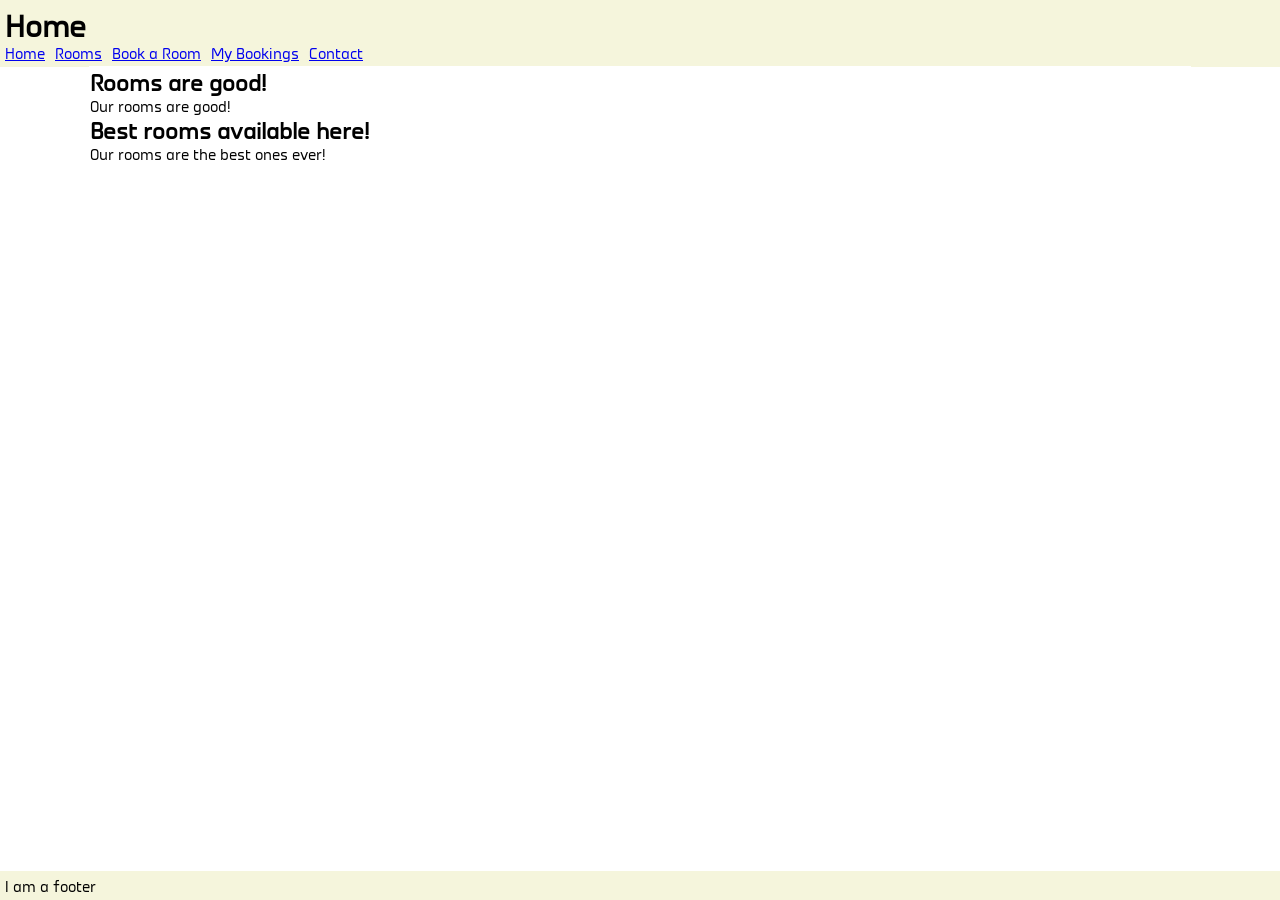
<file: index.html>
<!DOCTYPE html>
<html lang="en">

<head>
	<meta charset="UTF-8">
	<meta name="viewport" content="width=device-width, initial-scale=1.0">
	<title>Home</title>
	<link rel="stylesheet" href="css/style.css">
</head>

<body>
	<header>
		<h1>Home</h1>
		<nav>
			<a href="index.html">Home</a>
			<a href="rooms.html">Rooms</a>
			<a href="book.html">Book a Room</a>
			<a href="bookings.html">My Bookings</a>
			<a href="contact.html">Contact</a>
		</nav>
	</header>

	<main class="container">
		<section>
			<h2>Rooms are good!</h2>
			<p>Our rooms are good!</p>
		</section>
		<section>
			<h2>Best rooms available here!</h2>
			<p>Our rooms are the best ones ever!</p>
		</section>
	</main>
	<footer>I am a footer</footer>
</body>

</html>
</file>
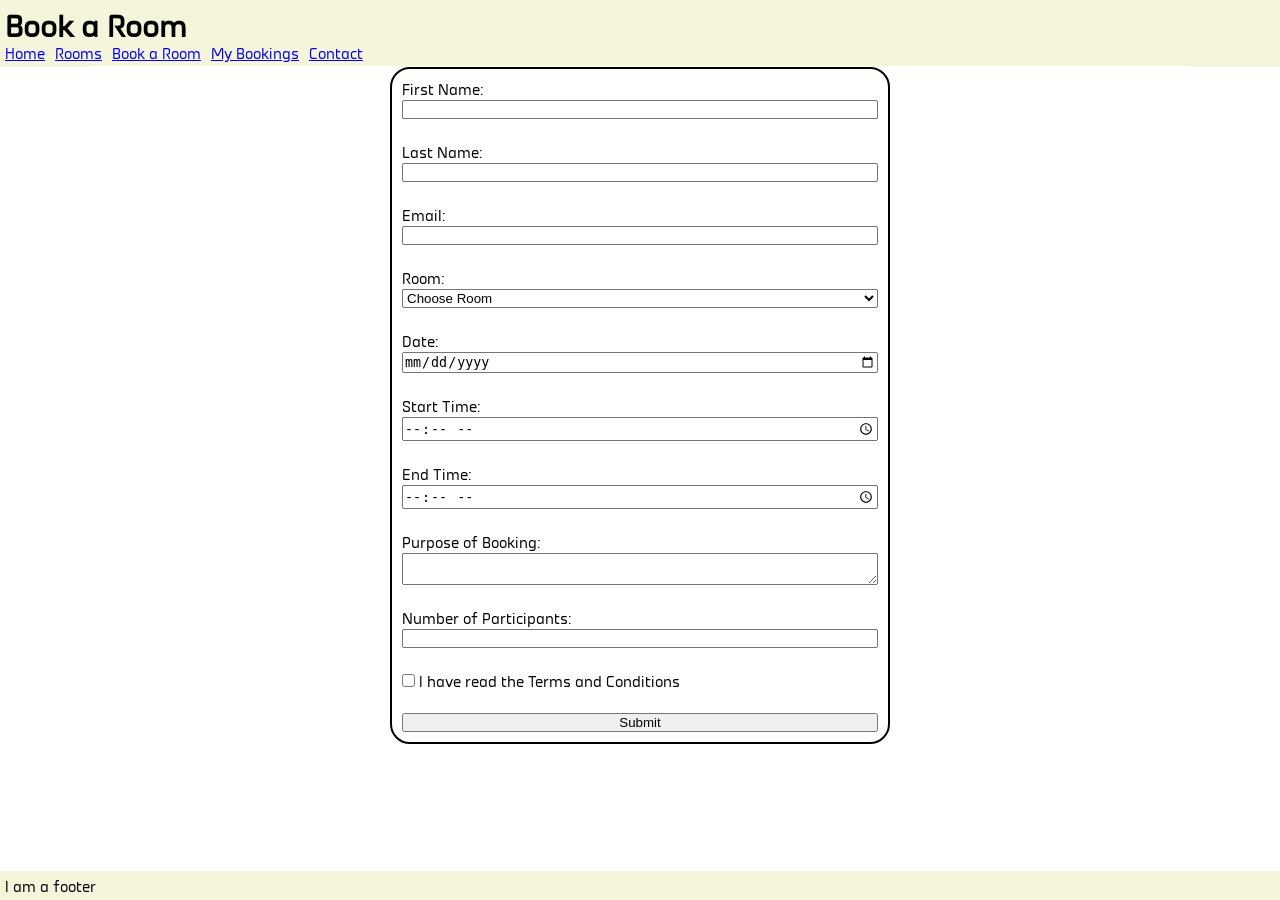
<file: book.html>
<!DOCTYPE html>
<html lang="en">

<head>
	<meta charset="UTF-8">
	<meta name="viewport" content="width=device-width, initial-scale=1.0">
	<title>Book a Room</title>
	<link rel="stylesheet" href="css/style.css">
</head>

<body>
	<header>
		<h1>Book a Room</h1>
		<nav>
			<a href="index.html">Home</a>
			<a href="rooms.html">Rooms</a>
			<a href="book.html">Book a Room</a>
			<a href="bookings.html">My Bookings</a>
			<a href="contact.html">Contact</a>
		</nav>
	</header>
	<main class="container">
			<form>
				<label for="first-name">First Name:</label>
				<input type="text" name="firstName" id="first-name" required>
				<br>
				<label for="last-name">Last Name:</label>
				<input type="text" name="firstName" id="last-name" required>
				<br>
				<label for="email">Email:</label>
				<input type="email" name="email" id="email" required>
				<br>
				<label for="room-selection">Room:</label>
				<select name="roomSelection" id="room-selection" required>
					<option value="">Choose Room</option>
					<option value="101">101</option>
					<option value="102">102</option>
					<option value="103">103</option>
				</select>
				<br>
				<label for="date-selection">Date:</label>
				<input type="date" name="dateSelection" id="date-selection" required>
				<br>
				<label for="start-time">Start Time:</label>
				<input type="time" name="startTime" id="start-time" required>
				<br>
				<label for="end-time">End Time:</label>
				<input type="time" name="endTime" id="end-time" required>
				<br>
				<label for="purpose-of-booking">Purpose of Booking:</label>
				<textarea name="purposeOfBooking" id="purpose-of-booking"></textarea>
				<br>
				<label for="number-of-participants">Number of Participants:</label>
				<input type="number" name="numberOfParticipants" id="number-of-participants" required>
				<br>
				<div>
					<input type="checkbox" name="termsAndConditions" id="terms-and-conditions" required>
					<label for="terms-and-conditions">I have read the Terms and Conditions</label>
				</div>
				<br>
				<input type="submit" name="submit" id="submit">
			</form>
	</main>
	<footer>I am a footer</footer>

</body>

</html>
</file>
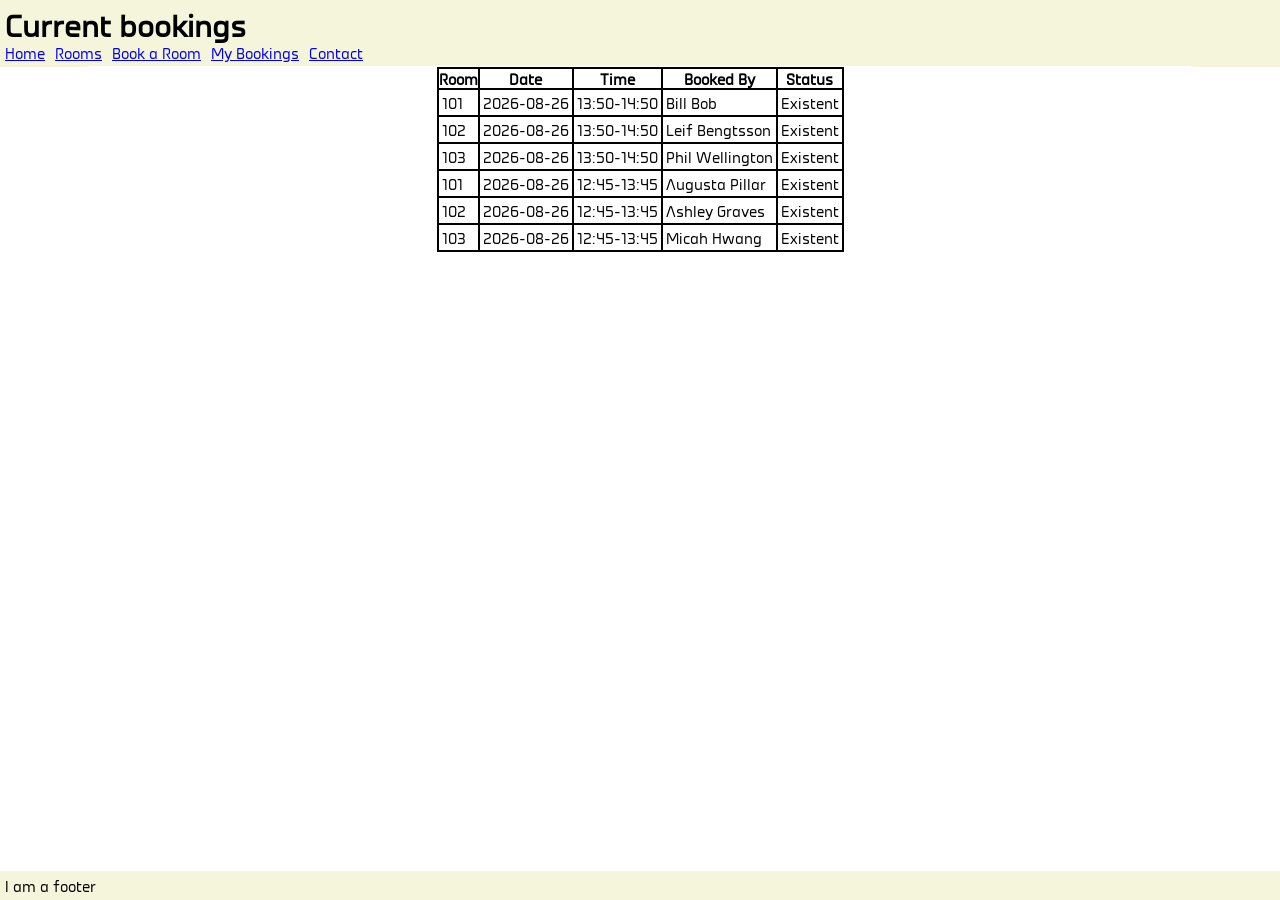
<file: bookings.html>
<!DOCTYPE html>
<html lang="en">

<head>
	<meta charset="UTF-8">
	<meta name="viewport" content="width=device-width, initial-scale=1.0">
	<title>View Bookings</title>
	<link rel="stylesheet" href="css/style.css">
</head>

<body>
	<header>
		<h1>Current bookings</h1>
		<nav>
			<a href="index.html">Home</a>
			<a href="rooms.html">Rooms</a>
			<a href="book.html">Book a Room</a>
			<a href="bookings.html">My Bookings</a>
			<a href="contact.html">Contact</a>
		</nav>
	</header>

	<main class="container">
		<div class="side-scroll">
			<table class="bookings-table">
				<thead>
					<tr>
						<th>Room</th>
						<th>Date</th>
						<th>Time</th>
						<th>Booked By</th>
						<th>Status</th>
					</tr>
				</thead>
				<tbody>
					<tr>
						<td>101</td>
						<td>2026-08-26</td>
						<td>13:50-14:50</td>
						<td>Bill Bob</td>
						<td>Existent</td>
					</tr>
					<tr>
						<td>102</td>
						<td>2026-08-26</td>
						<td>13:50-14:50</td>
						<td>Leif Bengtsson</td>
						<td>Existent</td>
					</tr>
					<tr>
						<td>103</td>
						<td>2026-08-26</td>
						<td>13:50-14:50</td>
						<td>Phil Wellington</td>
						<td>Existent</td>
					</tr>
					<tr>
						<td>101</td>
						<td>2026-08-26</td>
						<td>12:45-13:45</td>
						<td>Augusta Pillar</td>
						<td>Existent</td>
					</tr>
					<tr>
						<td>102</td>
						<td>2026-08-26</td>
						<td>12:45-13:45</td>
						<td>Ashley Graves</td>
						<td>Existent</td>
					</tr>
					<tr>
						<td>103</td>
						<td>2026-08-26</td>
						<td>12:45-13:45</td>
						<td>Micah Hwang</td>
						<td>Existent</td>
					</tr>
				</tbody>
			</table>
		</div>
	</main>
	<footer>I am a footer</footer>

</body>

</html>
</file>
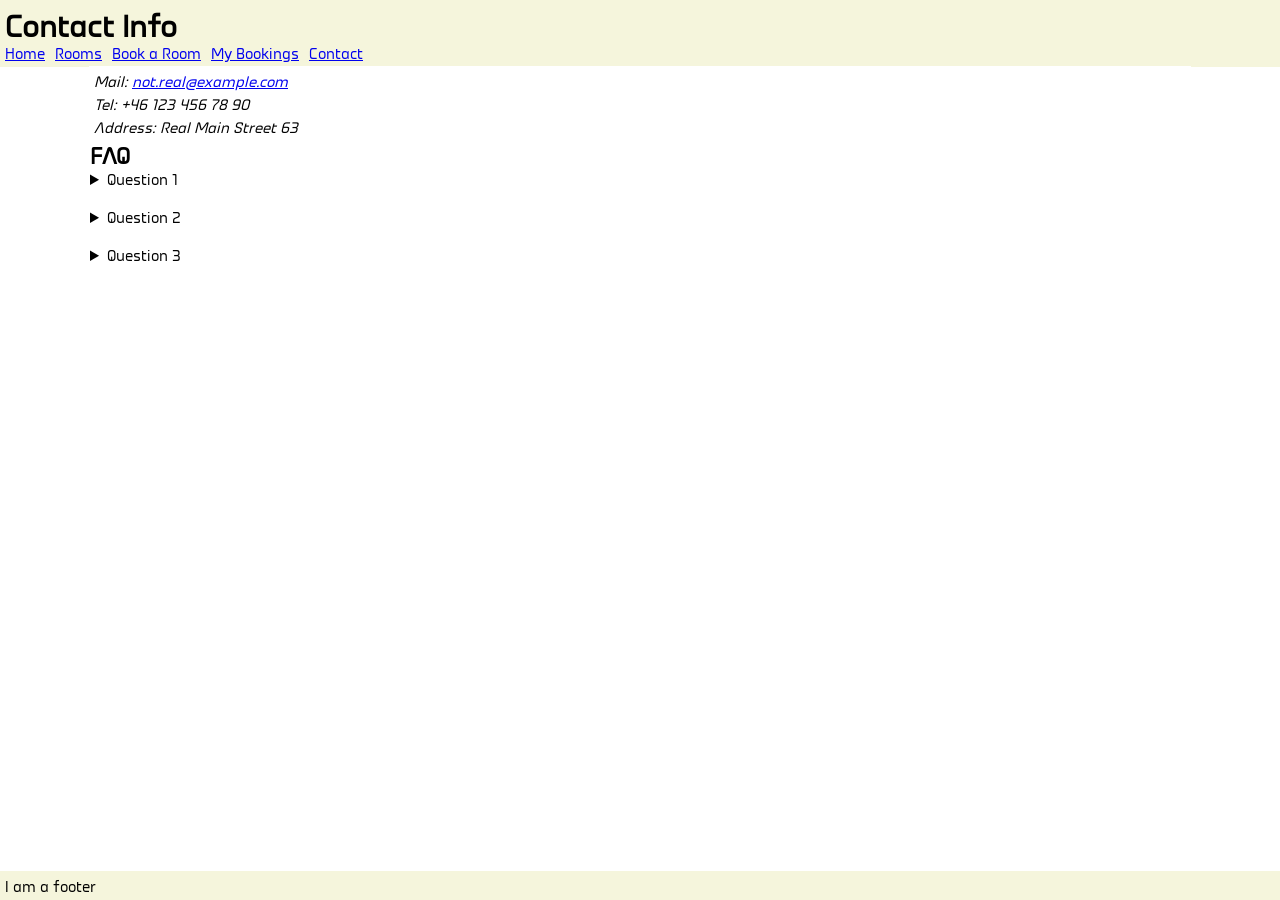
<file: contact.html>
<!DOCTYPE html>
<html lang="en">

<head>
	<meta charset="UTF-8">
	<meta name="viewport" content="width=device-width, initial-scale=1.0">
	<title>Contact</title>
	<link rel="stylesheet" href="css/style.css">
</head>

<body>
	<header>
		<h1>Contact Info</h1>
		<nav>
		<a href="index.html">Home</a>
		<a href="rooms.html">Rooms</a>
		<a href="book.html">Book a Room</a>
		<a href="bookings.html">My Bookings</a>
		<a href="contact.html">Contact</a>
	</nav>
	</header>
	<main class="container">
		<section>
			<address>
				<p>Mail: <a href="mailto:not.real@example.com">not.real@example.com</a></p>
				<p>Tel: +46 123 456 78 90</p>
				<p>Address: Real Main Street 63</p>
			</address>
			<h2>FAQ</h2>
			<details>
				<summary>Question 1</summary>
				<p>Answer 1</p>
			</details>
			<br>
			<details>
				<summary>Question 2</summary>
				<p>Answer 2</p>
			</details>
			<br>
			<details>
				<summary>Question 3</summary>
				<p>Answer 3</p>
			</details>
		</section>
	</main>
	<footer>I am a footer</footer>

</body>

</html>
</file>
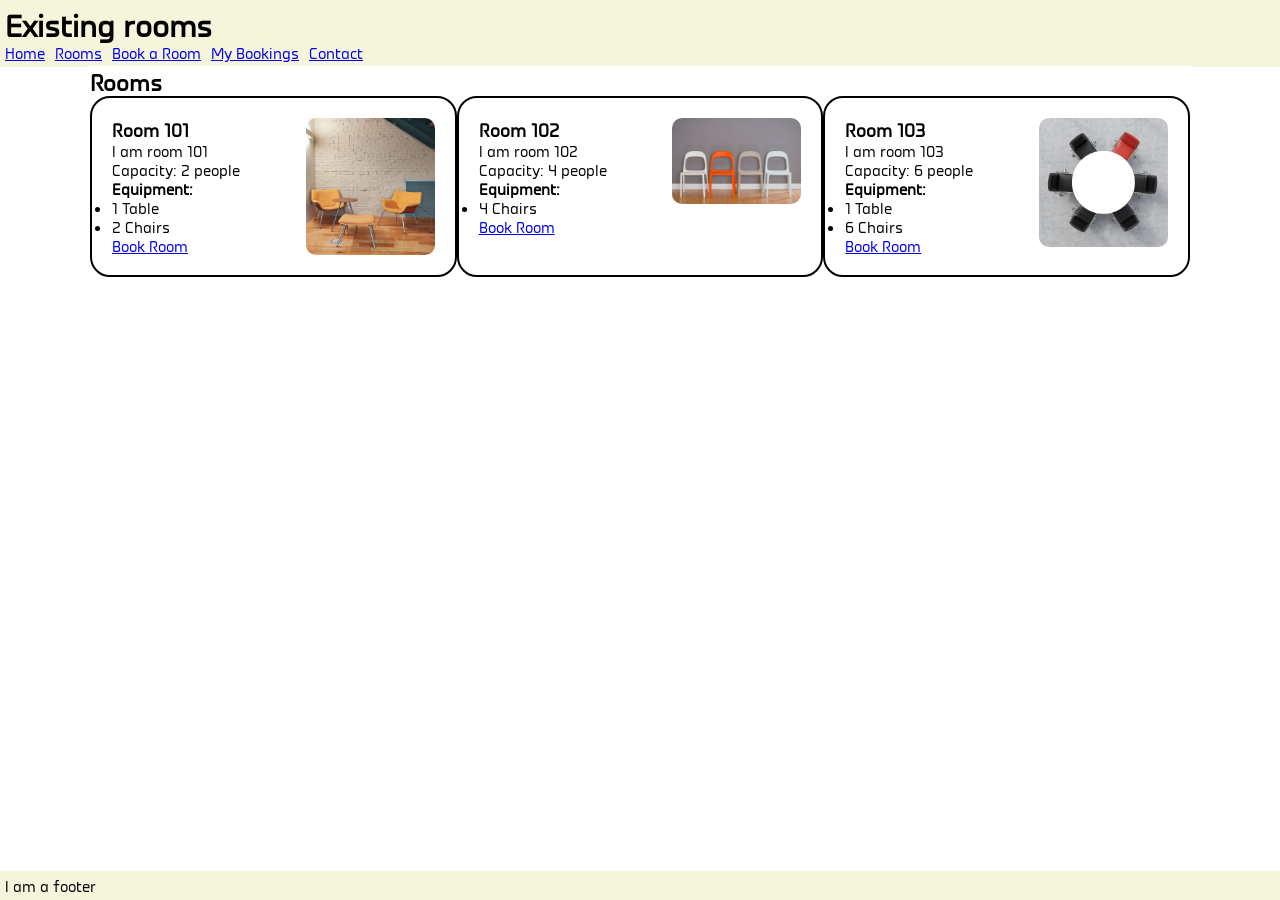
<file: rooms.html>
<!DOCTYPE html>
<html lang="en">

<head>
	<meta charset="UTF-8">
	<meta name="viewport" content="width=device-width, initial-scale=1.0">
	<title>Rooms</title>
	<link rel="stylesheet" href="css/style.css">
</head>

<body>
	<header>
		<h1>Existing rooms</h1>
		<nav>
			<a href="index.html">Home</a>
			<a href="rooms.html">Rooms</a>
			<a href="book.html">Book a Room</a>
			<a href="bookings.html">My Bookings</a>
			<a href="contact.html">Contact</a>
		</nav>
	</header>
	<main class="container">
		<section >
			<h2>Rooms</h2>
			<div class="room-section">
				<article class="room-card">
					<img src="images/room101.jpg" alt="Image of Room 101">
					<h3>Room 101</h3>
					<p>I am room 101</p>
					<p>Capacity: 2 people</p>
					<h4>Equipment:</h4>
					<ul>
						<li>1 Table</li>
						<li>2 Chairs</li>
					</ul>
					<a href="book.html">Book Room</a>
				</article>
				<article class="room-card">
					<img src="images/room102.jpg" alt="Image of Room 102">
					<h3>Room 102</h3>
					<p>I am room 102</p>
					<p>Capacity: 4 people</p>
					<h4>Equipment:</h4>
					<ul>
						<li>4 Chairs</li>
					</ul>
					<a href="book.html">Book Room</a>
				</article>
				<article class="room-card">
					<img src="images/room103.jpg" alt="Image of Room 103">
					<h3>Room 103</h3>
					<p>I am room 103</p>
					<p>Capacity: 6 people</p>
					<h4>Equipment:</h4>
					<ul>
						<li>1 Table</li>
						<li>6 Chairs</li>
					</ul>
					<a href="book.html">Book Room</a>
				</article>
			</div>
		</section>
	</main>
	<footer>I am a footer</footer>
</body>

</html>
</file>
<file: css/style.css>
@font-face {
	font-family: "ND Astroneer";
	src: url("../fonts/ndastroneer.ttf");
}

* {
	padding: 0;
	margin: 0;
	box-sizing: border-box;

}

form {
	border: solid 2px black;
	border-radius: 20px;
	display: flex;
	gap: 2px;
	flex-direction: column;
	padding: 10px;
}

body {
	display: flex;
	min-height: 100vh;
	width: 100vw;
	flex-flow: column;
	flex-wrap: wrap;
	font-family: "ND Astroneer";
}

nav {
	display: flex;
	gap: 10px;
	flex-flow: row wrap;
}

header {
	background-color: beige;
	padding: 5px;
}

main {
	flex-grow: 1;
}

footer {
	background-color: beige;
	padding: 5px;
	
}

.container {
	width: min(92%, 1100px);
	margin-inline: auto;
	outline: white solid 1px;
}

form {
	max-width: 500px;
	margin: auto;
}


.side-scroll {
	overflow-x: auto;
}

table,
th,
td {
	border: solid 1px black;
	border-spacing: 0;
	margin: auto;
}

td {
	padding: 3px;
}

.room-section h2 {
	grid-column: 1/-1;
}

.room-section {
	display: grid;
	grid-template-columns: repeat(auto-fit, minmax(250px, 1fr));
}

.room-card {
	border: solid 2px black;
	border-radius: 20px;
	padding: 20px;
}

.room-card img {
	width: 40%;
	float: right;
	border-radius: 10px;
}

address>* {
	margin: 4px;
}
</file>
